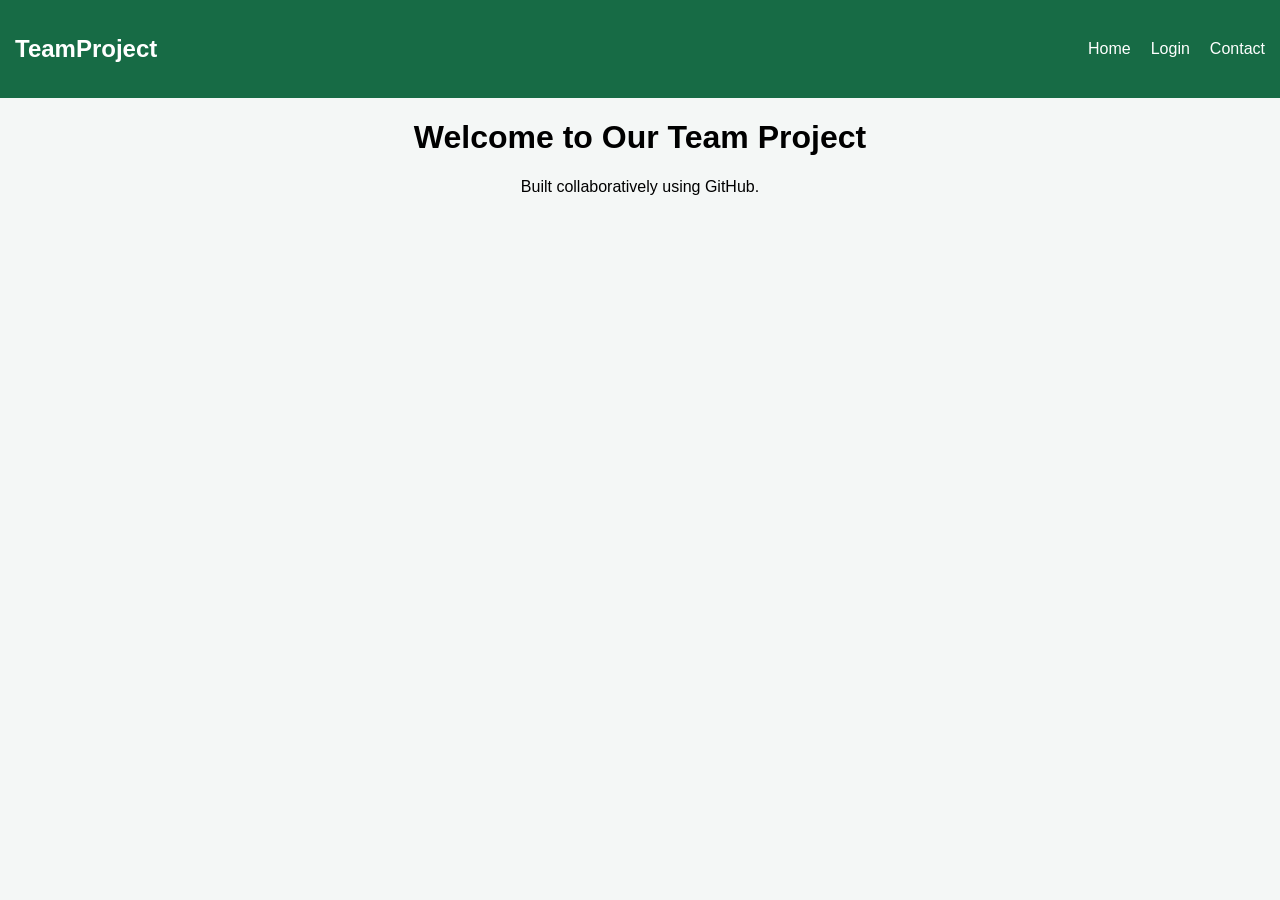
<file: index.html>
<!DOCTYPE html>
<html lang="en">
<head>
    <meta charset="UTF-8">
    <title>Team Collaboration Project</title>
    <link rel="stylesheet" href="style.css">
</head>
<body>
    <nav>
        <h2>TeamProject</h2>
        <ul>
            <li><a href="#home">Home</a></li>
            <li><a href="#login">Login</a></li>
            <li><a href="#contact">Contact</a></li>
        </ul>
    </nav>
    <h1>Welcome to Our Team Project</h1>
    <p>Built collaboratively using GitHub.</p>
</body>
</html>
</file>
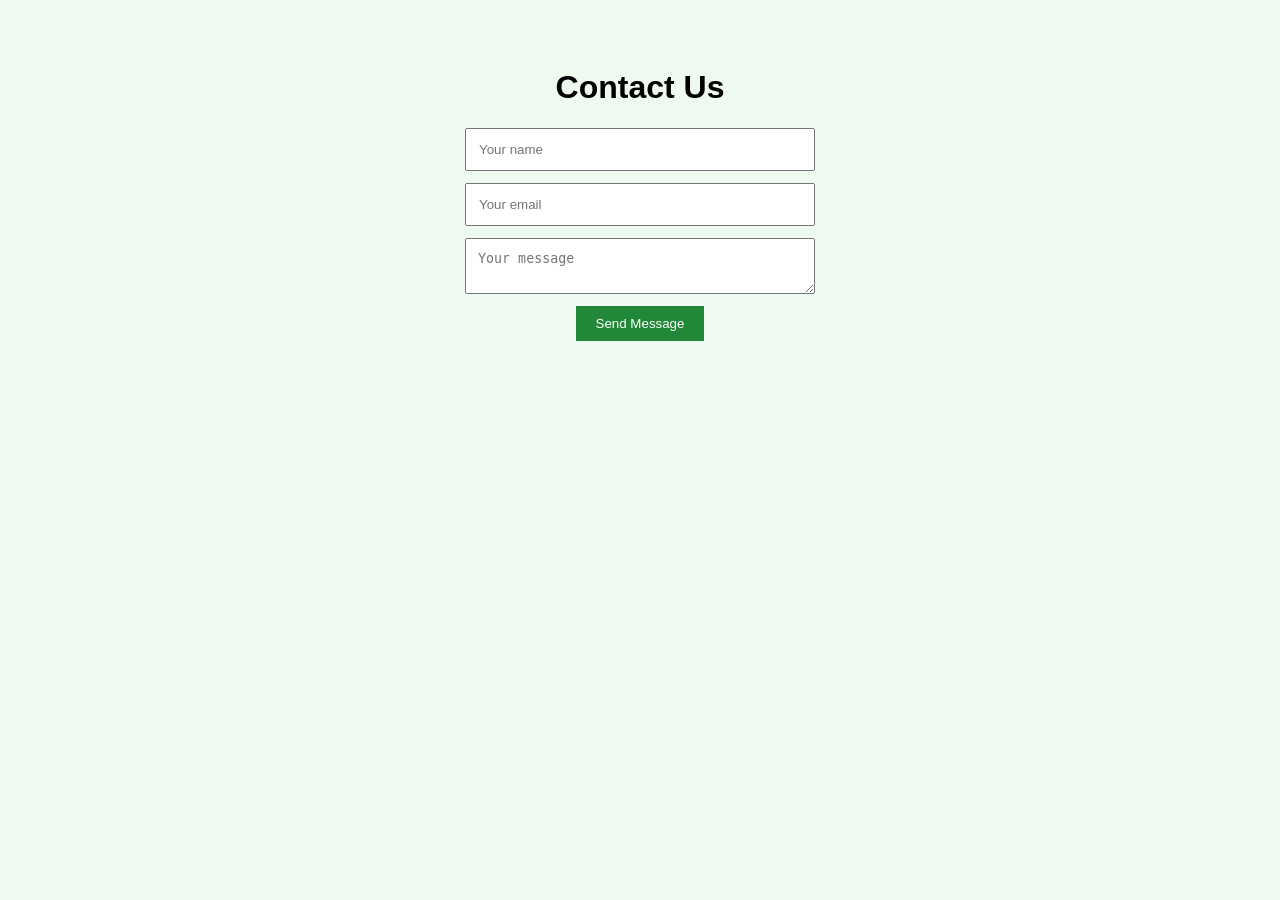
<file: contact.html>
<!DOCTYPE html>
<html>
<head>
    <title>Contact Us</title>
    <link rel="stylesheet" href="contact.css">
</head>
<body>
    <h1>Contact Us</h1>
    <form>
        <input type="text" placeholder="Your name" required>
        <input type="email" placeholder="Your email" required>
        <textarea placeholder="Your message" required></textarea>
        <button type="submit">Send Message</button>
    </form>
</body>
</html>
</file>
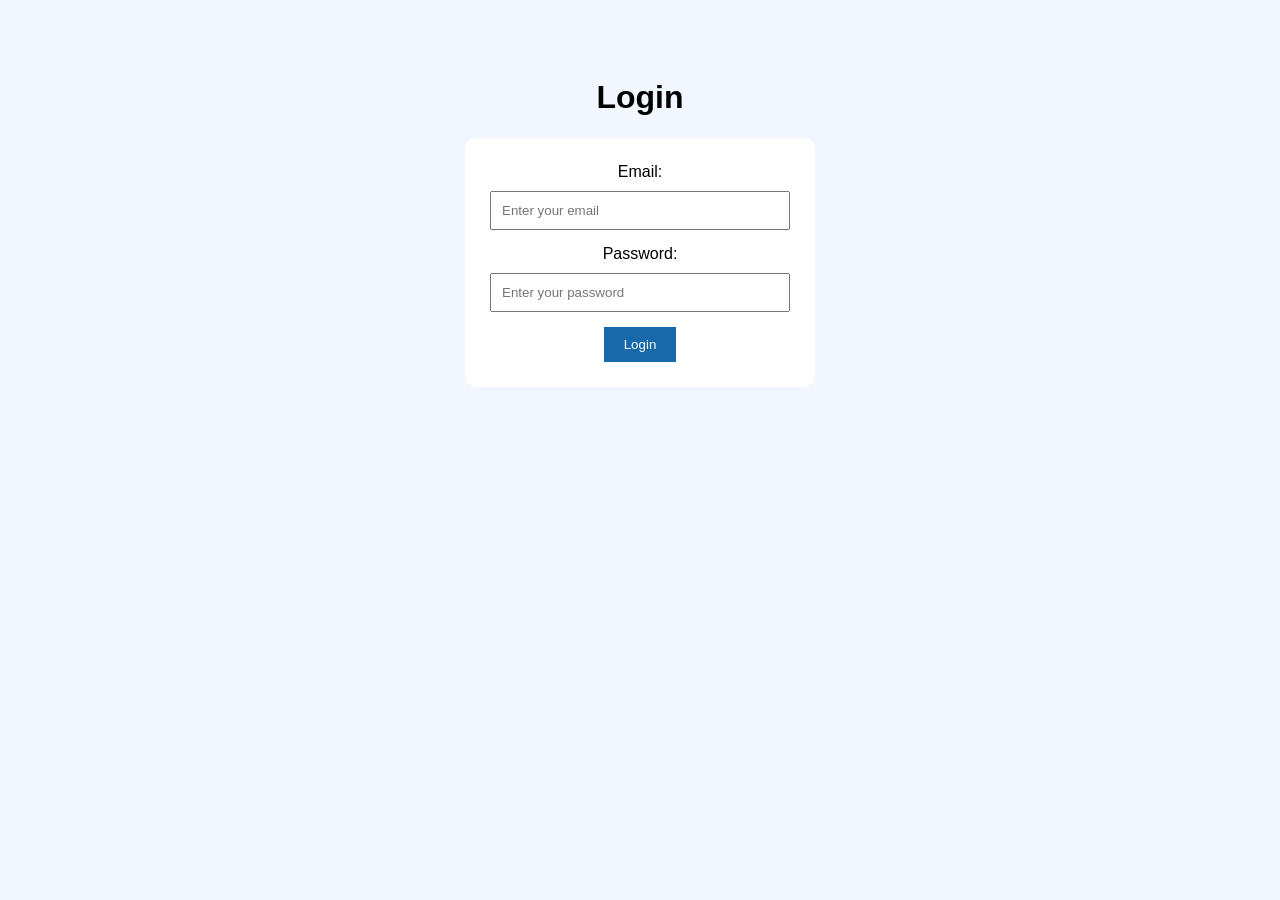
<file: login.html>
<!DOCTYPE html>
<html>
<head>
    <title>Login Page</title>
    <link rel="stylesheet" href="login.css">
</head>
<body>
    <h1>Login</h1>
    <form>
        <label>Email:</label>
        <input type="email" placeholder="Enter your email" required>

        <label>Password:</label>
        <input type="password" placeholder="Enter your password" required>

        <button type="submit">Login</button>
    </form>
</body>
</html>
</file>
<file: style.css>
body {
    margin: 0;
    font-family: Arial, sans-serif;
    background: #f4f7f6;
    text-align: center;
}
nav {
    background: #176b45;
    color: white;
    padding: 15px;
    display: flex;
    justify-content: space-between;
    align-items: center;
}
nav ul {
    display: flex;
    gap: 20px;
    list-style: none;
}
nav a {
    color: white;
    text-decoration: none;
}
</file>
<file: contact.css>
body {
    font-family: Arial, sans-serif;
    background: #eefaf0;
    text-align: center;
    padding: 40px;
}

form {
    max-width: 350px;
    margin: auto;
}

input, textarea {
    display: block;
    box-sizing: border-box;
    width: 100%;
    padding: 12px;
    margin: 12px 0;
}

button {
    padding: 10px 20px;
    background: #218838;
    color: white;
    border: none;
    cursor: pointer;
}
</file>
<file: login.css>
body {
    font-family: Arial, sans-serif;
    background: #f2f6ff;
    text-align: center;
    padding: 50px;
}

form {
    background: white;
    padding: 25px;
    max-width: 300px;
    margin: auto;
    border-radius: 10px;
}

input {
    display: block;
    width: 100%;
    box-sizing: border-box;
    padding: 10px;
    margin: 10px 0 15px;
}

button {
    padding: 10px 20px;
    background: #1769aa;
    color: white;
    border: none;
    cursor: pointer;
}
</file>
